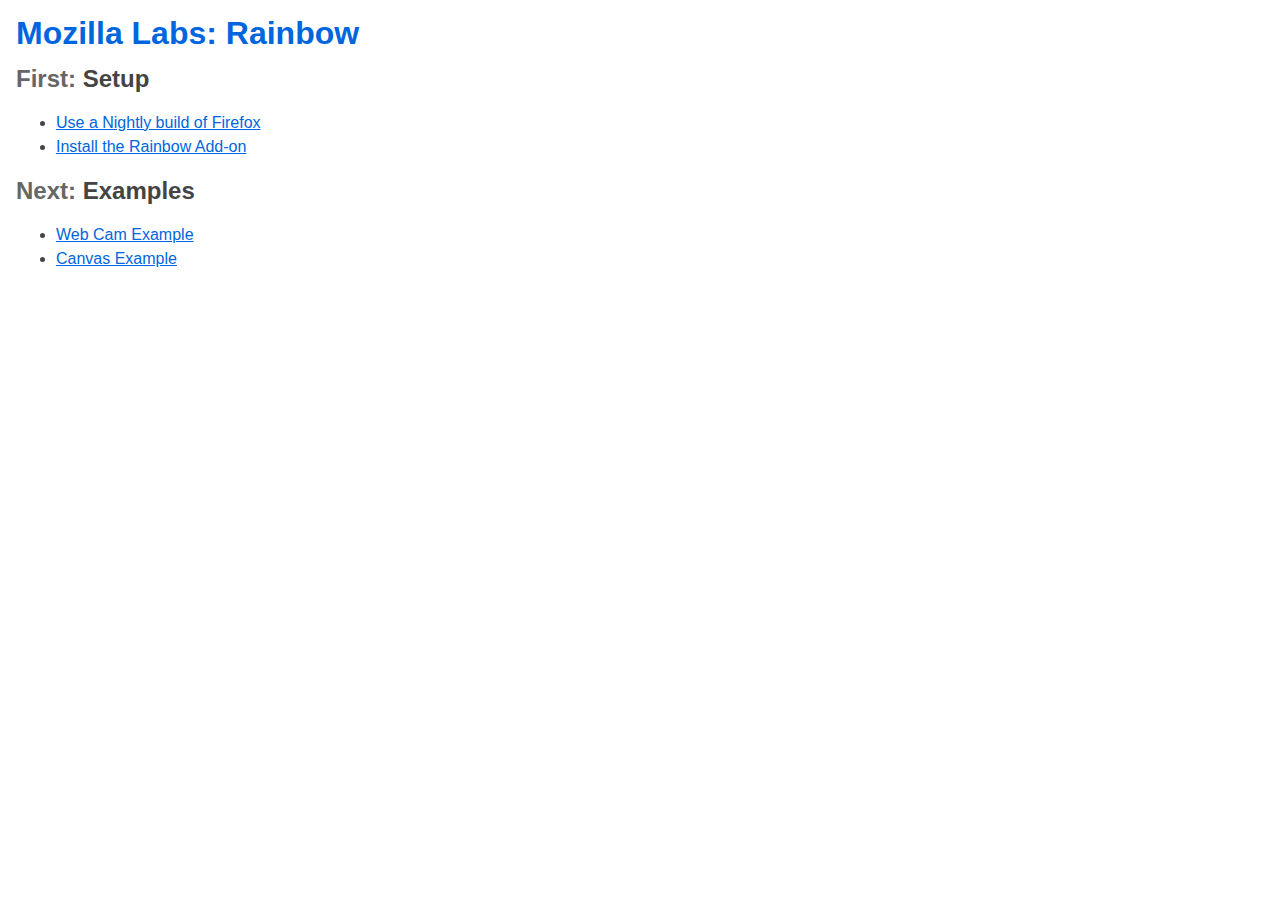
<file: index.html>
<!DOCTYPE html>

<html>
<head>
  <meta http-equiv="Content-Type" content="text/html; charset=utf-8"/>

  <title>Mozilla Labs Rainbow</title>
  <style type="text/css">
    body {
      margin: 1.0em;
      font-family: sans-serif;
      font-size: 12pt;
      line-height: 18pt;
      color: #444;
    }
    a {
      color: #0066dd;
    }
    h1 a {
      text-decoration: none;
    }
    .prefix {
      color: #666;
    }
    </style>
</head>

<body>
  <h1><a href="https://mozillalabs.com/rainbow/">Mozilla Labs: Rainbow</a></h1>
  <h2><span class="prefix">First:</span> Setup</h2>
  <ul>
    <li><a href="http://nightly.mozilla.org/">Use a Nightly build of Firefox</a></li>
    <li><a href="https://addons.mozilla.org/en-US/firefox/addon/mozilla-labs-rainbow/">Install the Rainbow Add-on</a></li>
  </ul>

  <h2><span class="prefix">Next:</span> Examples</h2>
  <ul>
    <li><a href="example.html">Web Cam Example</a></li>
    <li><a href="example_canvas.html">Canvas Example</a></li>
  </ul>

</body>
</html>
</file>
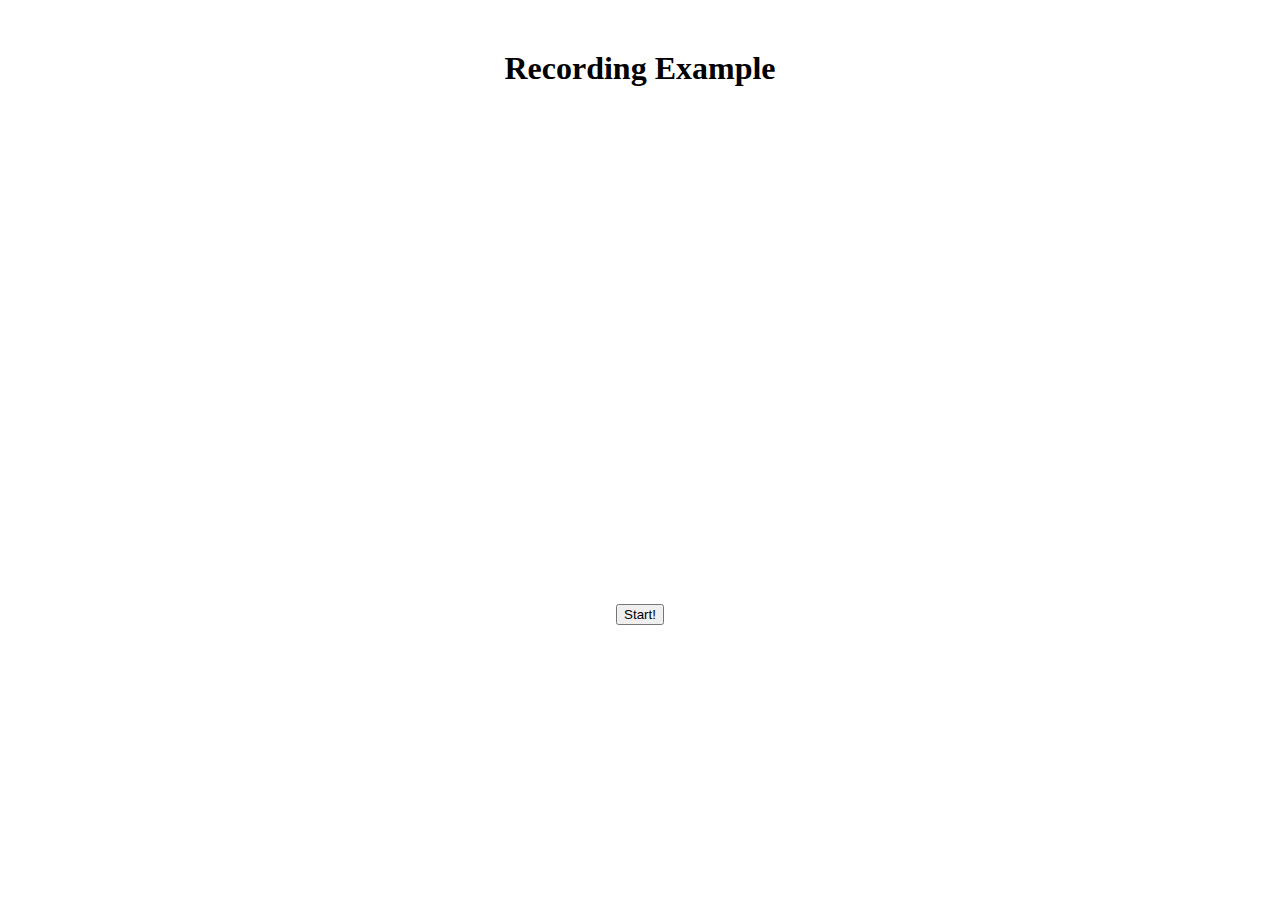
<file: example.html>
<html>
<head>
    <title>Rainbow!</title>
    <script type="application/javascript;version=1.8">
        let Me = window.navigator.service.media;
    </script>
</head>
<body style="margin:50px 0px;padding:0px;text-align:center;">
    <h1>Recording Example</h1>
    <canvas id="tehcanvas" width="640" height="480"></canvas>
    <p><input type="button" id="tehbutton" value="Start!"/></p>
    <p id="tehmsg"></p>
    <input type="file" id="tehfile" style="display:none;"></input>
</body>
<script type="application/javascript;version=1.8">
    let Sr, Fi;
    let Re = false;
    let img = new Image();
    let msg = document.getElementById("tehmsg");
    let fil = document.getElementById("tehfile");
    let but = document.getElementById("tehbutton");
    let ctx = document.getElementById("tehcanvas").getContext("2d");

    img.src = "rainbow.png";
    img.onload = function() {
        ctx.drawImage(img, 192, 112);
    }

    but.onclick = function() {
        if (Re) {
            // Stop recording
            Fi = Sr.stop();
            Re = false;
            but.value = "Start!";
            ctx.drawImage(img, 192, 112);

            // See https://developer.mozilla.org/en/Using_files_from_web_applications
            msg.innerHTML = "Your video was named: " +
                Fi.files.item(0).fileName + " and is " +
                Fi.files.item(0).fileSize + " bytes big!";
        } else {
            // Start recording
            Re = true;
            but.value = "Stop!";
            msg.innerHTML = " ";
            Sr = Me.recordToFile({}, ctx);
        }
    }
</script>
</html>
</file>
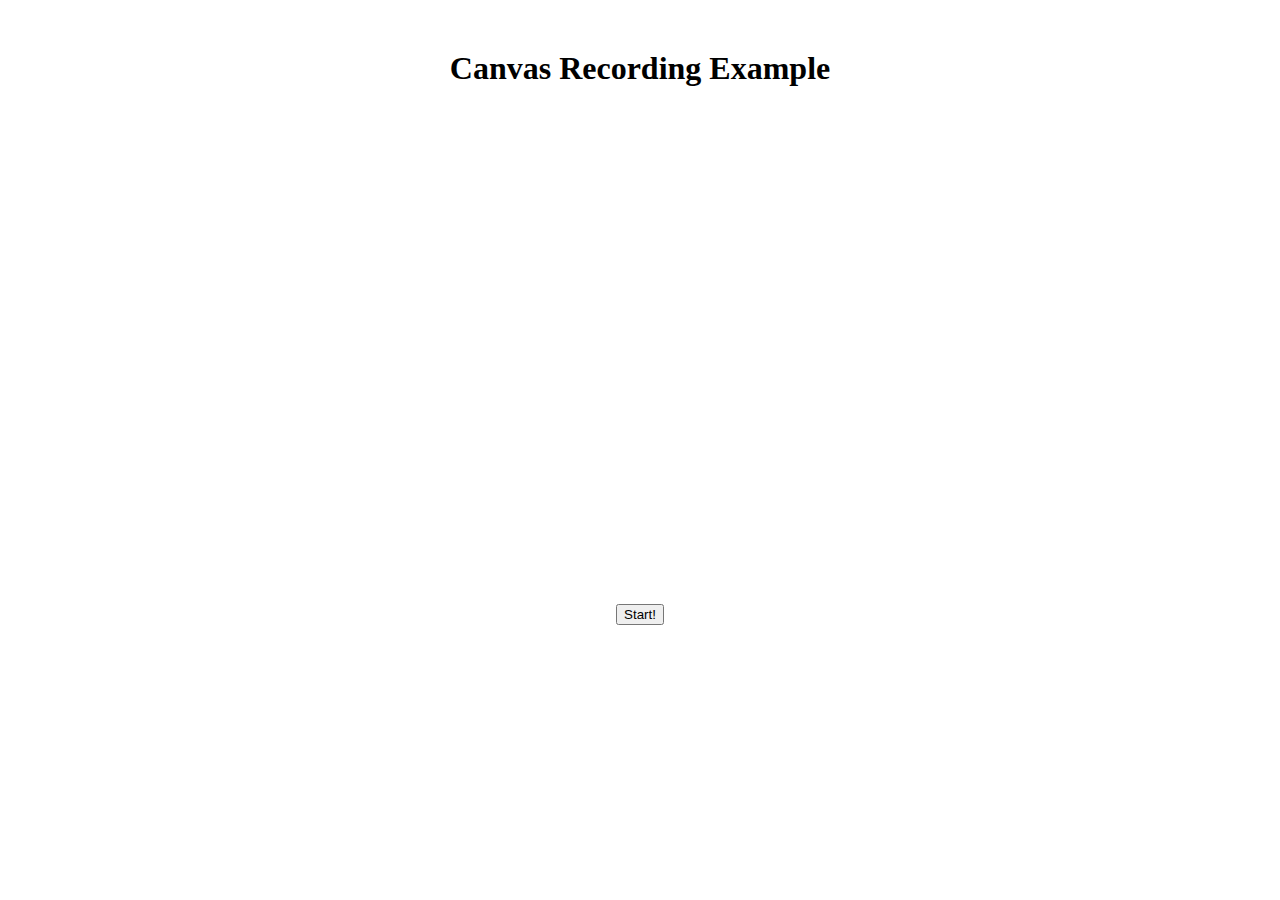
<file: example_canvas.html>
<html>
<head>
    <title>Rainbow!</title>
    <script type="application/javascript;version=1.8">
        let Me = window.navigator.service.media;
    </script>
    <script type="application/javascript"
            src="http://www.blobsallad.se/blobsallad.js"></script>
</head>
<body onload="init();" style="margin:50px 0px;padding:0px;text-align:center;">
    <h1>Canvas Recording Example</h1>
    <canvas id="blob" width="640" height="480"></canvas>
    <p><input type="button" id="tehbutton" value="Start!"/></p>
    <p id="tehmsg"></p>
    <input type="file" id="tehfile" style="display:none;"></input>
</body>
<script type="application/javascript;version=1.8">
    let Sr, Fi;
    let Re = false;
    let msg = document.getElementById("tehmsg");
    let fil = document.getElementById("tehfile");
    let but = document.getElementById("tehbutton");
    let ctx = document.getElementById("blob").getContext("2d");

    but.onclick = function() {
        if (Re) {
            // Stop recording
            Fi = Sr.stop();
            Re = false;
            but.value = "Start!";

            msg.innerHTML = "Your video was named: " +
                Fi.files.item(0).fileName + " and is " +
                Fi.files.item(0).fileSize + " bytes big!";
        } else {
            // Start recording
            Re = true;
            but.value = "Stop!";
            msg.innerHTML = " ";
            Sr = Me.recordToFile({
                "width": 640, "height": 480, "source": true
            }, ctx);
        }
    }
</script>
</html>
</file>
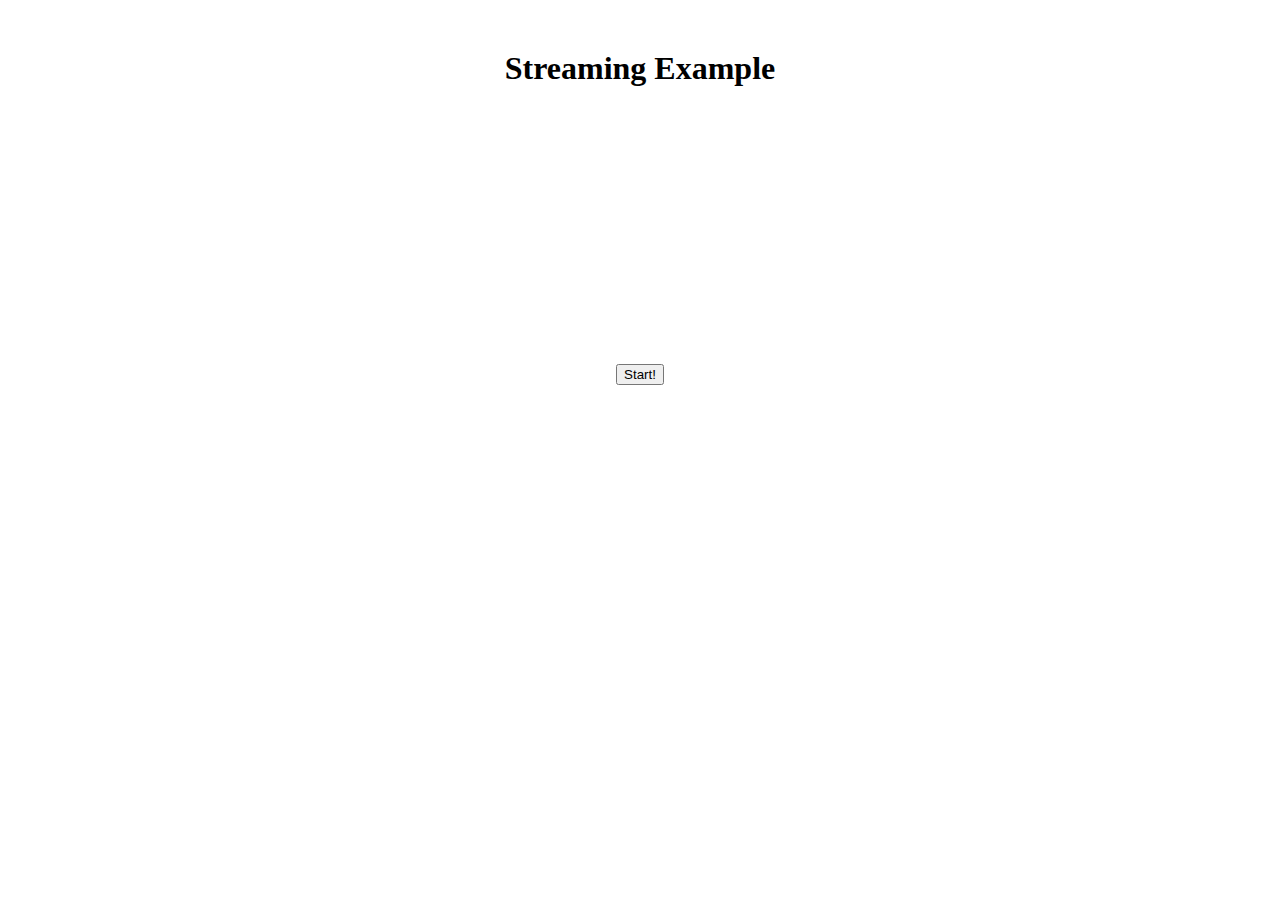
<file: example_stream.html>
<html>
<head>
    <title>Rainbow!</title>
    <script type="application/javascript;version=1.8">
        let Me = window.navigator.service.media;
    </script>
</head>
<body style="margin:50px 0px;padding:0px;text-align:center;">
    <h1>Streaming Example</h1>
    <canvas id="tehcanvas" width="320" height="240"></canvas>
    <p><input type="button" id="tehbutton" value="Start!"/></p>
    <p id="tehmsg"></p>
    <input type="file" id="tehfile" style="display:none;"></input>
</body>
<script type="application/javascript;version=1.8">
    let Sr;
    let Re = false;
    let img = new Image();
    let msg = document.getElementById("tehmsg");
    let fil = document.getElementById("tehfile");
    let but = document.getElementById("tehbutton");
    let ctx = document.getElementById("tehcanvas").getContext("2d");

    img.src = "rainbow.png";
    img.onload = function() {
        ctx.drawImage(img, 32, 0);
    }

    but.onclick = function() {
        if (Re) {
            // Stop recording
            Sr.stop();
            Re = false;
            but.value = "Start!";
            ctx.drawImage(img, 32, 0);

            // See https://developer.mozilla.org/en/Using_files_from_web_applications
            msg.innerHTML = "Your video was streamed!";
        } else {
            // Start recording
            Re = true;
            but.value = "Stop!";
            msg.innerHTML = " ";
            Sr = Me.recordToStream({
                width: 320, height: 240,
                quality: 0.2, channels: 1, rate: 11025
            }, ctx, "localhost", 8080);
        }
    }
</script>
</html>
</file>
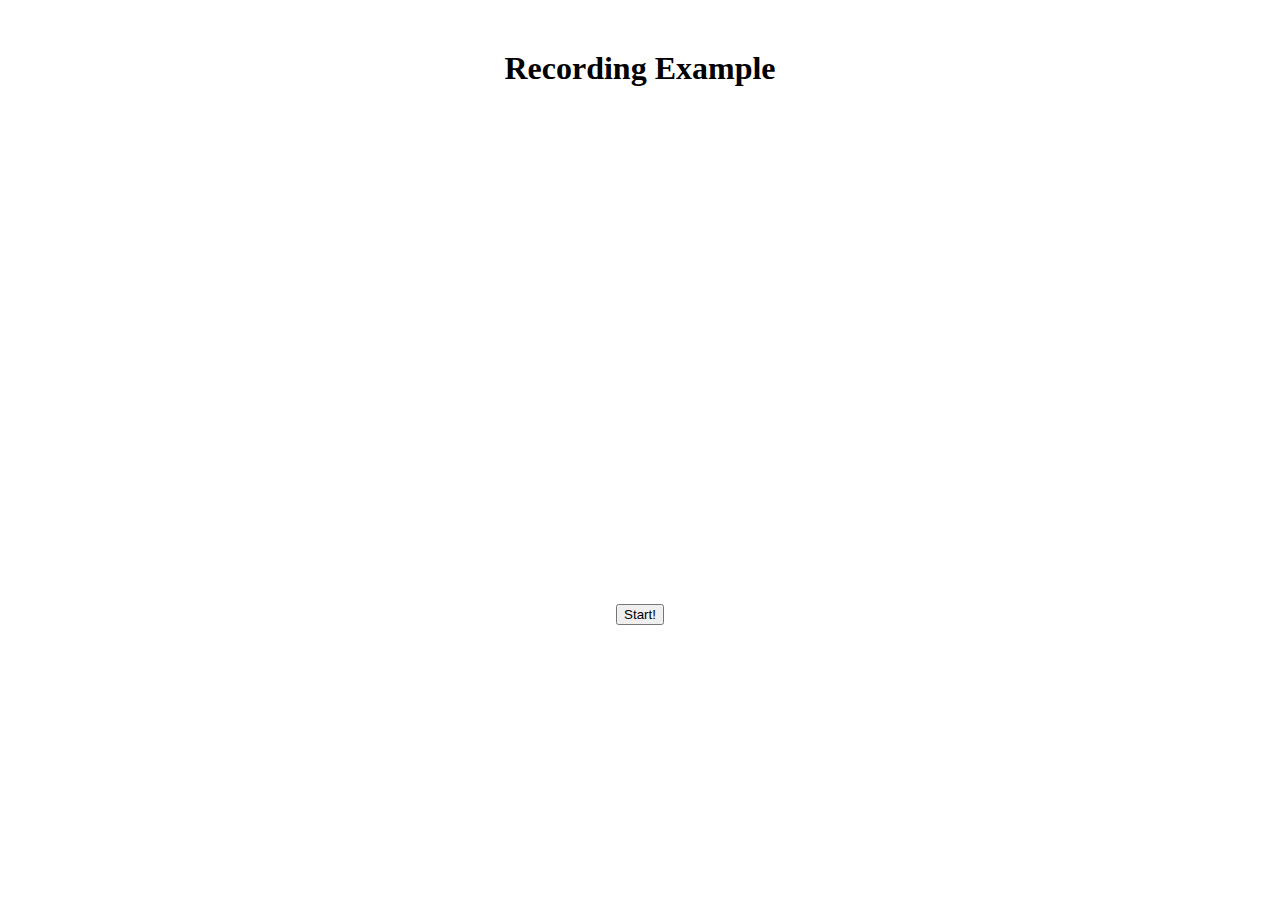
<file: chrome/example.html>
<html>
<head>
    <title>Rainbow!</title>
    <script type="application/javascript;version=1.8">
        let Fi = "";
        let Re = false;
        let Cc = Components.classes;
        let Ci = Components.interfaces;
        let Me = Cc["@labs.mozilla.com/media/recorder;1"].
            getService(Ci.IMediaRecorder);
    </script>
</head>
<body style="margin:50px 0px;padding:0px;text-align:center;">
    <h1>Recording Example</h1>
    <canvas id="tehcanvas" width="640" height="480"></canvas>
    <p><input type="button" id="tehbutton" value="Start!"/></p>
    <p id="tehmsg"></p>
</body>
<script type="application/javascript;version=1.8">
    let img = new Image();
    let msg = document.getElementById("tehmsg");
    let but = document.getElementById("tehbutton");
    let ctx = document.getElementById("tehcanvas").getContext("2d");

    img.src = "colorful.png";
    img.onload = function() {
        ctx.drawImage(img, 120, 0);
    }

    but.onclick = function() {
        if (Re) {
            // Stop recording
            Me.stop();
            Re = false;
            but.value = "Start!";
            ctx.drawImage(img, 120, 0);
            msg.innerHTML = "Your video was saved to: " + Fi;
        } else {
            // Start recording
            Re = true;
            but.value = "Stop!";
            msg.innerHTML = " ";
            Fi = Me.start(true, true, ctx);
        }
    }
</script>
</html>
</file>
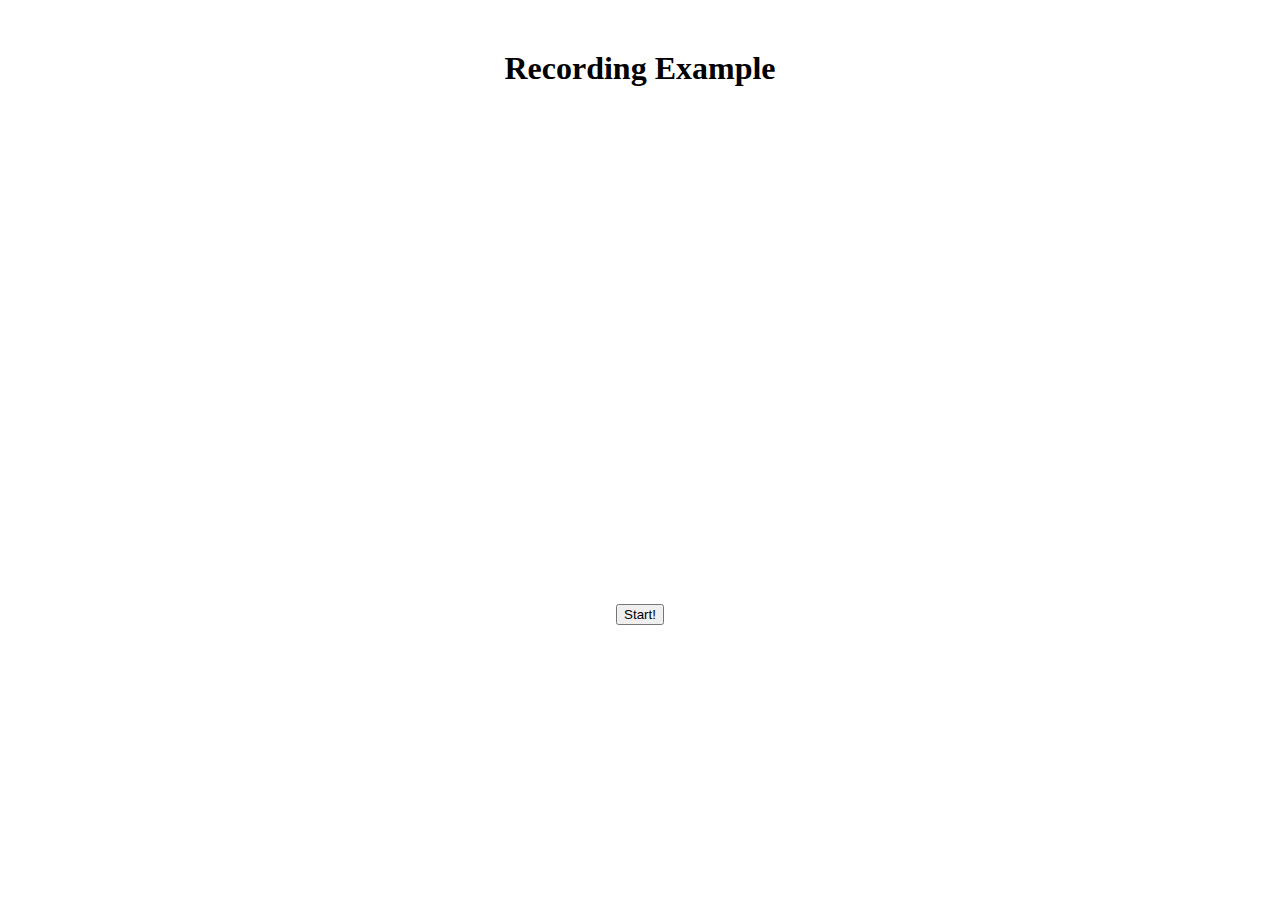
<file: content/example.html>
<html>
<head>
    <title>Rainbow!</title>
    <script type="application/javascript;version=1.8">
        let Me = window.navigator.service.media;
    </script>
</head>
<body style="margin:50px 0px;padding:0px;text-align:center;">
    <h1>Recording Example</h1>
    <canvas id="tehcanvas" width="640" height="480"></canvas>
    <p><input type="button" id="tehbutton" value="Start!"/></p>
    <p id="tehmsg"></p>
</body>
<script type="application/javascript;version=1.8">
    let Re = false;
    let img = new Image();
    let msg = document.getElementById("tehmsg");
    let but = document.getElementById("tehbutton");
    let ctx = document.getElementById("tehcanvas").getContext("2d");

    img.src = "rainbow.png";
    img.onload = function() {
        ctx.drawImage(img, 192, 112);
    }

    function onStateChange(type, arg) {
        switch (type) {
            case "session-began":
                Me.beginRecording();
                break;
            case "record-began":
                msg.innerHTML = "Recording has begun!";
                break;
            case "record-ended":
                // Recording stopped, but file may not ready yet
                Me.endSession();
                Re = false;
                but.value = "Start!";
                ctx.drawImage(img, 192, 112);
                break;
            case "record-finished":
                // File is now available
                // arg is a DOM File, see
                // https://developer.mozilla.org/en/Using_files_from_web_applications
                msg.innerHTML = "Your video was named: " +
                    arg.files.item(0).fileName + " and is " +
                    arg.files.item(0).fileSize + " bytes big!";
                break;
            case "session-ended":
                // Ignore
                break;
            case "error":
                msg.innerHTML = "There was an error :( " + type + " :: " + arg;
                break;
        }
    }
    
    if (!Me) {
        msg.innerHTML = "The Rainbow add-on could not be loaded!";
        but.disabled = true;
    }
    
    but.onclick = function() {
        if (Re) {
            // Stop recording
            Me.endRecording();
        } else {
            // Start recording
            Re = true;
            but.value = "Stop!";
            msg.innerHTML = "Loading...";
            Me.beginSession({}, ctx, onStateChange);
        }
    }
</script>
</html>
</file>
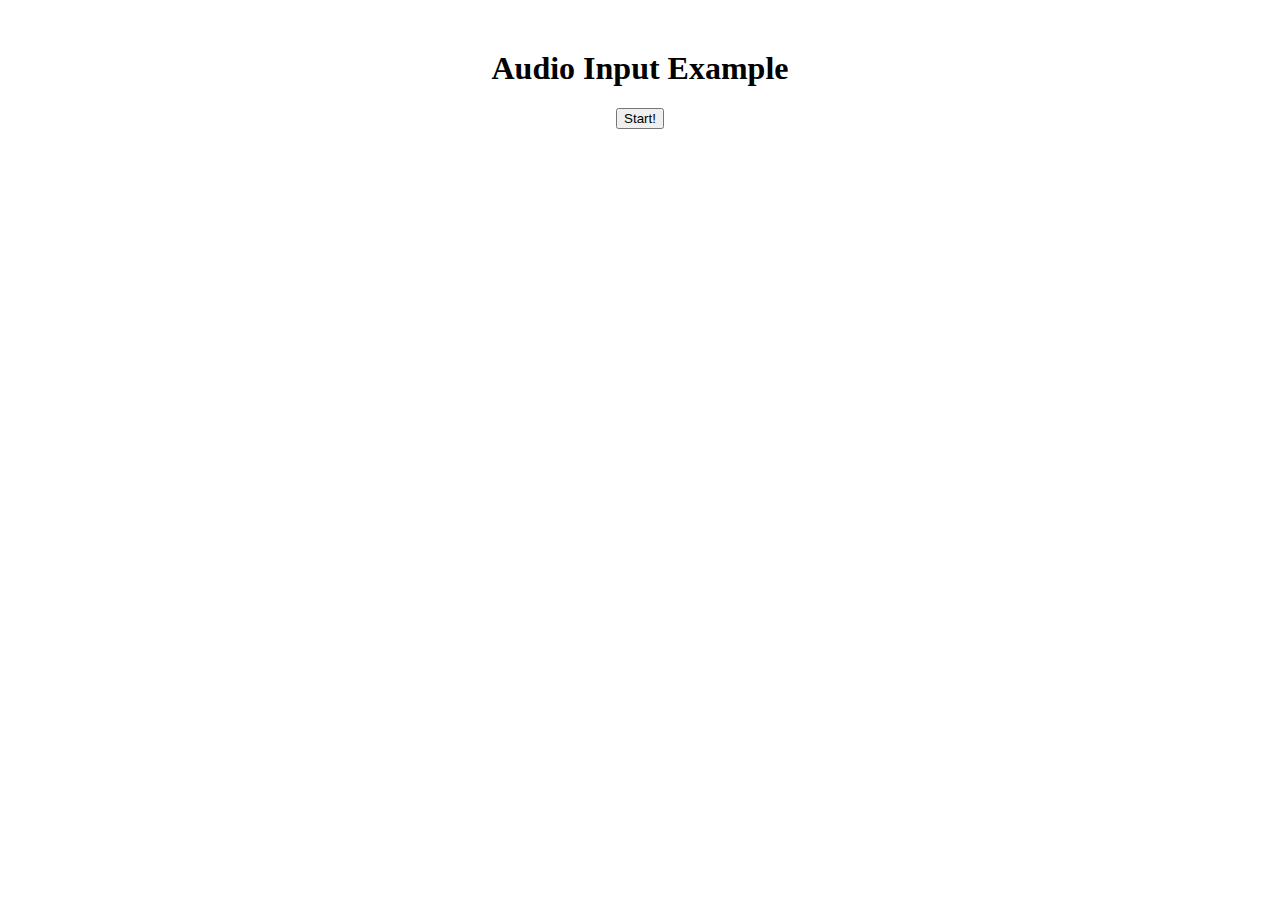
<file: content/example_audio.html>
<html>
<head>
    <title>Rainbow!</title>
    <script type="application/javascript;version=1.8">
        let Me = window.navigator.service.media;
    </script>
</head>
<body style="margin:50px 0px;padding:0px;text-align:center;">
    <h1>Audio Input Example</h1>
    <!-- // do visualization!
    <canvas id="tehcanvas" width="640" height="480"></canvas>-->
    <audio id="tehaudio"></audio>
    <p><input type="button" id="tehbutton" value="Start!"/></p>
    <p id="tehmsg"></p>
</body>
<script type="application/javascript;version=1.8">
    let Se = false;
    let msg = document.getElementById("tehmsg");
    let but = document.getElementById("tehbutton");
    let aud = document.getElementById("tehaudio");

    aud.addEventListener('MozAudioAvailable', function(event) {
        console.log("Got audio: " + event.frameBuffer);
    }, false);

    function onStateChange(type, arg) {
        switch (type) {
            case "session-began":
                Se = true;
                msg.innerHTML = "Session has begun!";
                break;
            case "session-ended":
                Se = false;
                msg.innerHTML = "Session has ended!";
                but.value = "Start!";
                break;
            case "error":
                msg.innerHTML = "There was an error :( " + type + " :: " + arg;
                break;
        }
    }
    
    if (!Me) {
        msg.innerHTML = "The Rainbow add-on could not be loaded!";
        but.disabled = true;
    }
    
    but.onclick = function() {
        if (Se) {
            // Stop session
            Me.endSession();
        } else {
            // Start session
            but.value = "Stop!";
            msg.innerHTML = "Loading...";
            Me.beginSession({video: false}, null, aud, onStateChange);
        }
    }
</script>
</html>
</file>
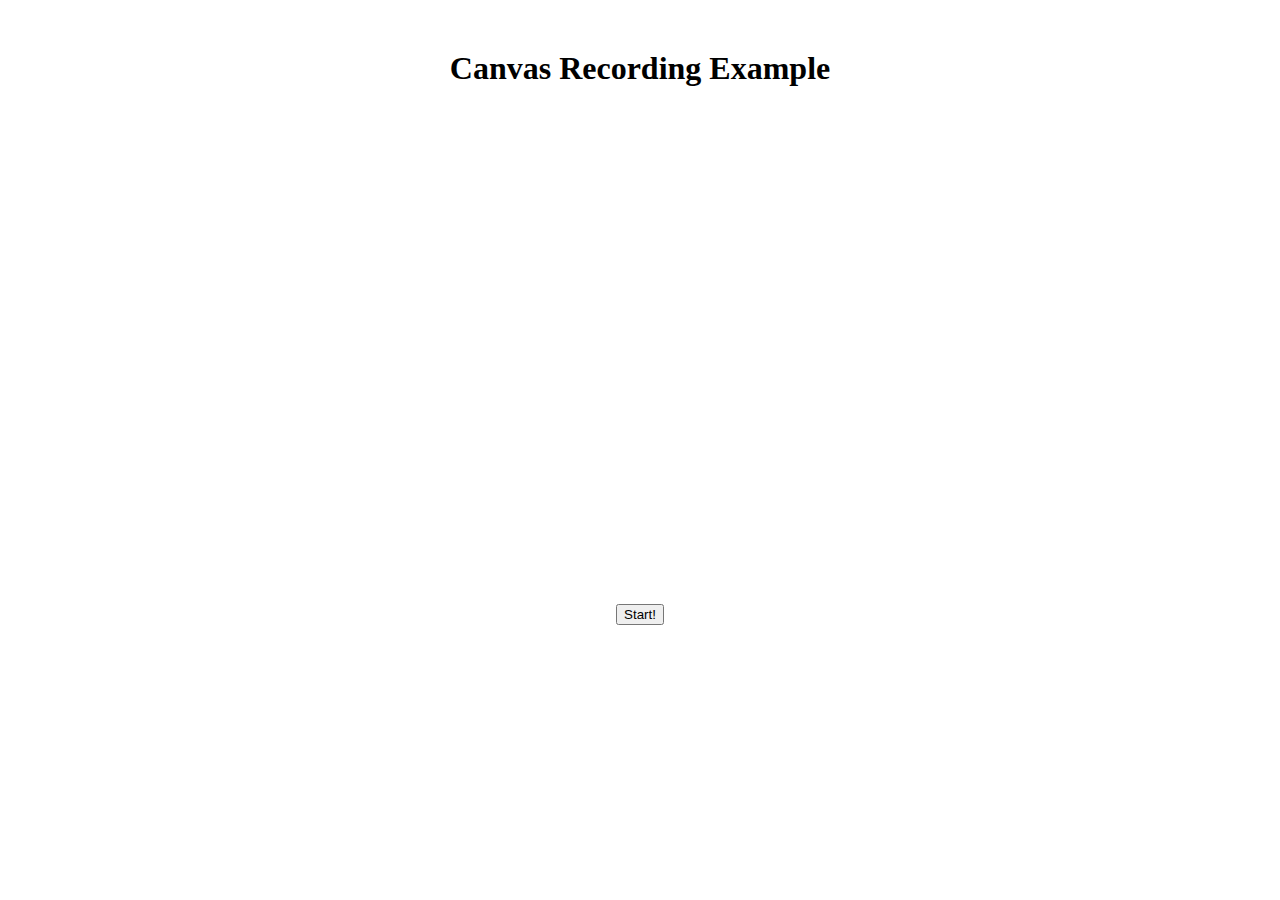
<file: content/example_canvas.html>
<html>
<head>
    <title>Rainbow!</title>
    <script type="application/javascript;version=1.8">
        let Me = window.navigator.service.media;
    </script>
    <script type="application/javascript"
            src="http://www.blobsallad.se/blobsallad.js"></script>
</head>
<body onload="init();" style="margin:50px 0px;padding:0px;text-align:center;">
    <h1>Canvas Recording Example</h1>
    <canvas id="blob" width="640" height="480"></canvas>
    <p><input type="button" id="tehbutton" value="Start!"/></p>
    <p id="tehmsg"></p>
</body>
<script type="application/javascript;version=1.8">
    let Re = false;
    let msg = document.getElementById("tehmsg");
    let but = document.getElementById("tehbutton");
    let ctx = document.getElementById("blob").getContext("2d");

    function onStateChange(type, arg) {
        switch (type) {
            case "session-began":
                Re = true;
                but.value = "Stop!";
                but.disabled = false;
                Me.beginRecording();
                break;
            case "record-began":
                msg.innerHTML = "Recording has begun!";
                break;
            case "record-ended":
                // Recording stopped, but file may not ready yet
                Me.endSession();
                Re = false;
                but.value = "Start!";
                but.disabled = false;
                break;
            case "record-finished":
                // File is now available
                // arg is a DOM File, see
                // https://developer.mozilla.org/en/Using_files_from_web_applications
                msg.innerHTML = "Your video was named: " +
                    arg.files.item(0).fileName + " and is " +
                    arg.files.item(0).fileSize + " bytes big!";
                break;
            case "session-ended":
                // Ignore
                break;
            case "error":
                msg.innerHTML = "There was an error :( " + type + " :: " + arg;
                break;
        }
    }
    
    but.onclick = function() {
        if (Re) {
            // Stop recording
            Me.endRecording();
            but.disabled = true;
        } else {
            // Start recording
            msg.innerHTML = "Loading...";
            but.disabled = true;
            Me.beginSession({
                "audio": false, "width": 640, "height": 480, "source": true
            }, ctx, onStateChange);
        }
    }
</script>
</html>
</file>
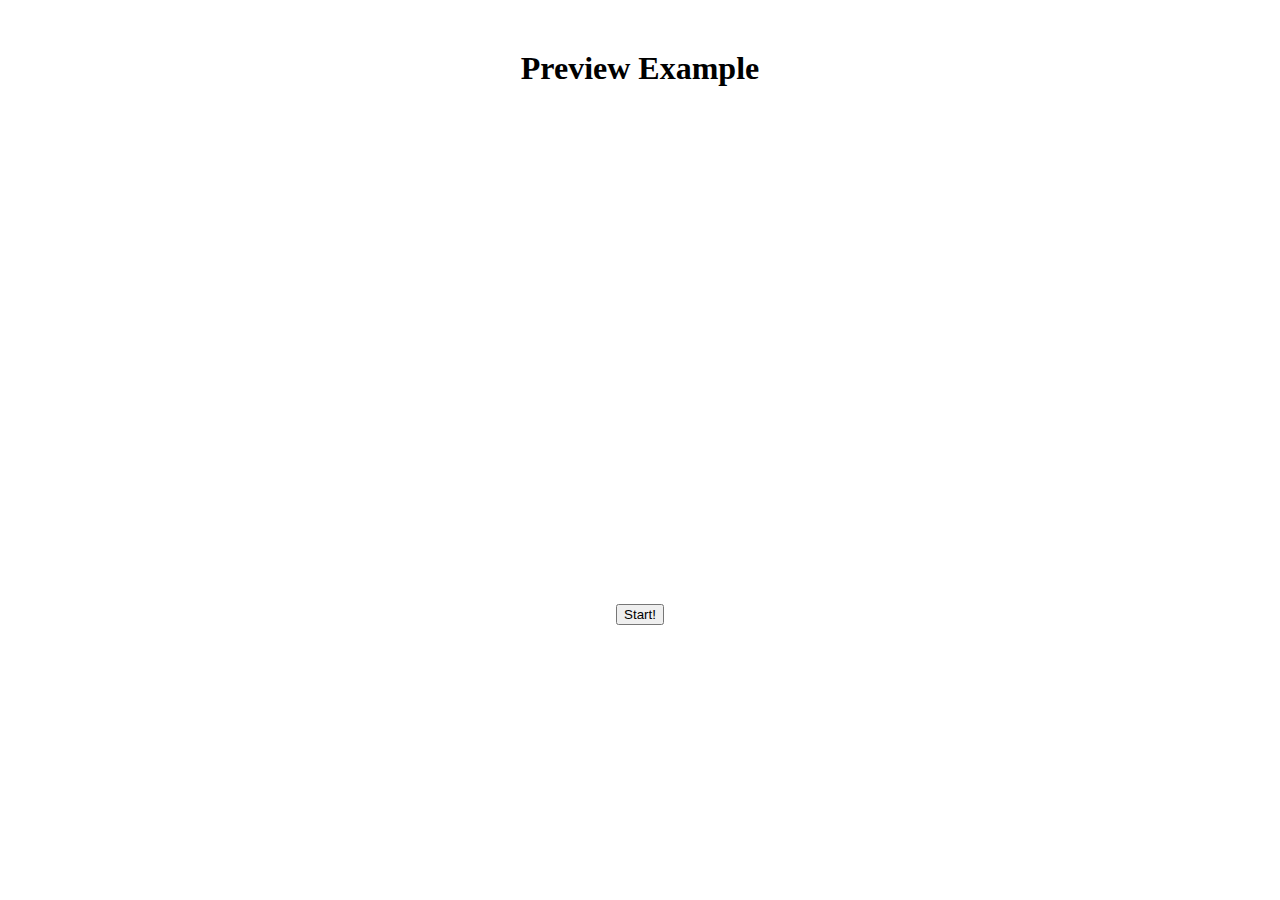
<file: content/example_preview.html>
<html>
<head>
    <title>Rainbow!</title>
    <script type="application/javascript;version=1.8">
        let Me = window.navigator.service.media;
    </script>
</head>
<body style="margin:50px 0px;padding:0px;text-align:center;">
    <h1>Preview Example</h1>
    <canvas id="tehcanvas" width="640" height="480"></canvas>
    <p><input type="button" id="tehbutton" value="Start!"/></p>
    <p id="tehmsg"></p>
</body>
<script type="application/javascript;version=1.8">
    let Re = false;
    let img = new Image();
    let msg = document.getElementById("tehmsg");
    let but = document.getElementById("tehbutton");
    let ctx = document.getElementById("tehcanvas").getContext("2d");

    img.src = "rainbow.png";
    img.onload = function() {
        ctx.drawImage(img, 192, 112);
    }

    function onStateChange(type, arg) {
        switch (type) {
            case "session-began":
                msg.innerHTML = "Session began!";
                break;
            case "session-ended":
                msg.innerHTML = "Session ended!";
                break;
            case "error":
                msg.innerHTML = "There was an error :( " + type + " :: " + arg;
                break;
        }
    }
    
    if (!Me) {
        msg.innerHTML = "The Rainbow add-on could not be loaded!";
        but.disabled = true;
    }
    
    but.onclick = function() {
        if (Re) {
            // Stop recording
            Me.endSession();
        } else {
            // Start recording
            Re = true;
            but.value = "Stop!";
            msg.innerHTML = "Loading...";
            Me.beginSession({}, ctx, onStateChange);
        }
    }
</script>
</html>
</file>
